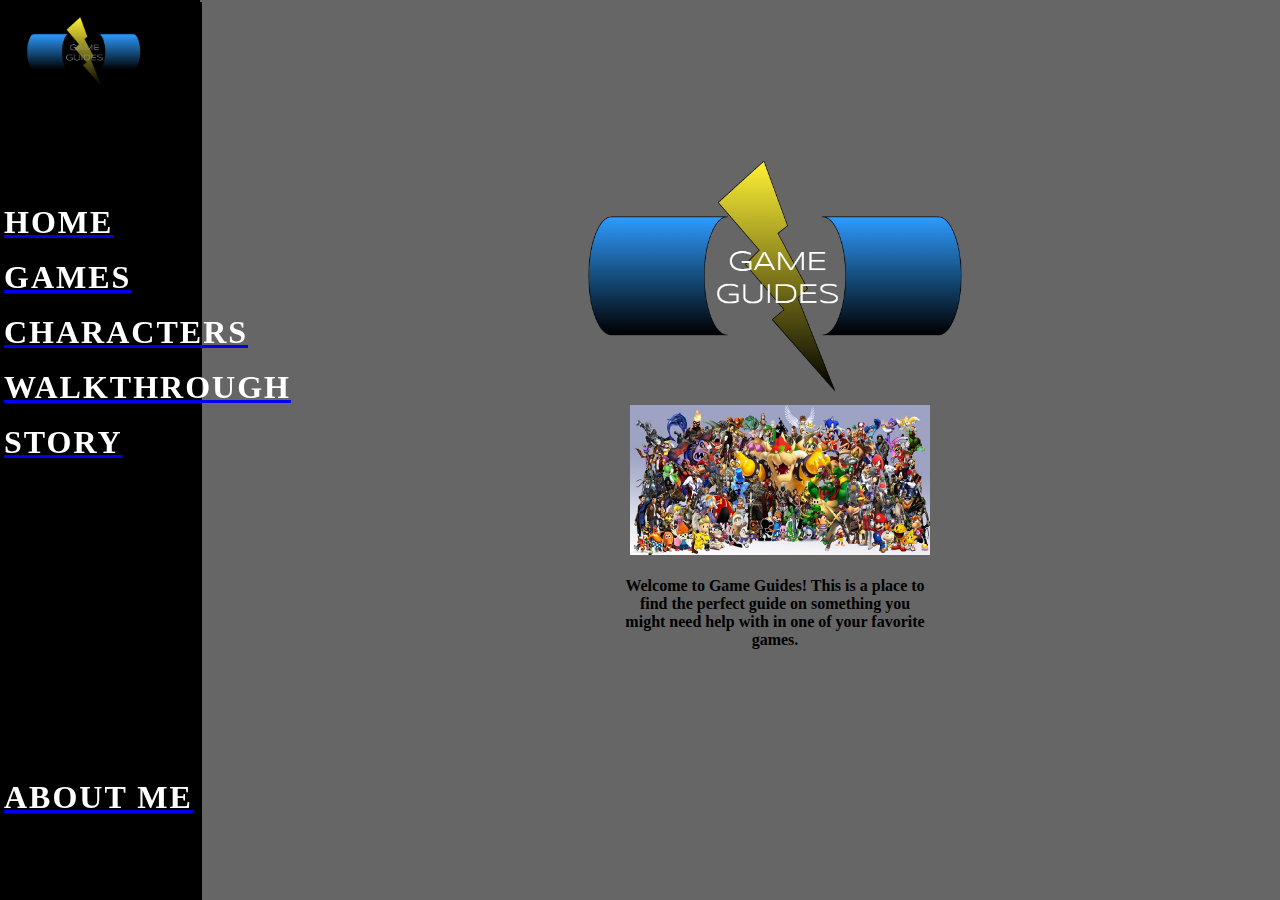
<file: index.html>
<!DOCTYPE html>
<html lang="en">
    <head>
        <title>Design Project: Game Guides</title>
        <meta name="description" content="Game Guides">
        <meta name="author" content="Sam Gallan">
        <link rel="stylesheet" href="styles.css">
    </head>
    <body>
        <section class="nav">
            <div class="nav">
                <img class="darklogo" src="Screenshot (58).png">
            <nav class="home">
                <div>
                    <a href="index.html"><h1>HOME</h1></a>
                </div>
            </nav>
            <br>
            <nav class="games">
                <div>
                    <a href="games.html"><h1>GAMES</h1></a>
                </div>
            </nav>
            <br>
            <nav class="characters">
                <div>
                    <a href="characters.html"><h1>CHARACTERS</h1></a>
                </div>
            </nav>
            <br>
            <nav class="walkthrough">
                <div>
                    <a href="walkthrough.html"><h1>WALKTHROUGH</h1></a>
                </div>
            </nav>
            <br>
            <nav class="story">
                <div>
                    <a href="story.html"><h1>STORY</h1></a>
                </div>
            </nav>
            <br>
            <nav class="aboutme">
                <div>
                    <a href="aboutme.html"><h1>ABOUT ME</h1></a>
                </div>
            </nav>
            </div>
        </section>
        <div class="signup">
            <a href="signup.html"><h1>SIGN UP</h1></a>
        </div>
        <div class="login">
            <a href="login.html"><h1>LOG IN</h1></a>
        </div>
        <img class="lightlogo" src="Screenshot (60).png">
        <br>
        <img class="gamecharacters" src="game characters.jpg">
        <br><br>
        <div class="intro">
        <p class="introduction"><b>Welcome to Game Guides! This is a place to find the perfect guide on something you might need help with in one of your favorite games.</b></p>
        </div>
    </body>
</html>
</file>
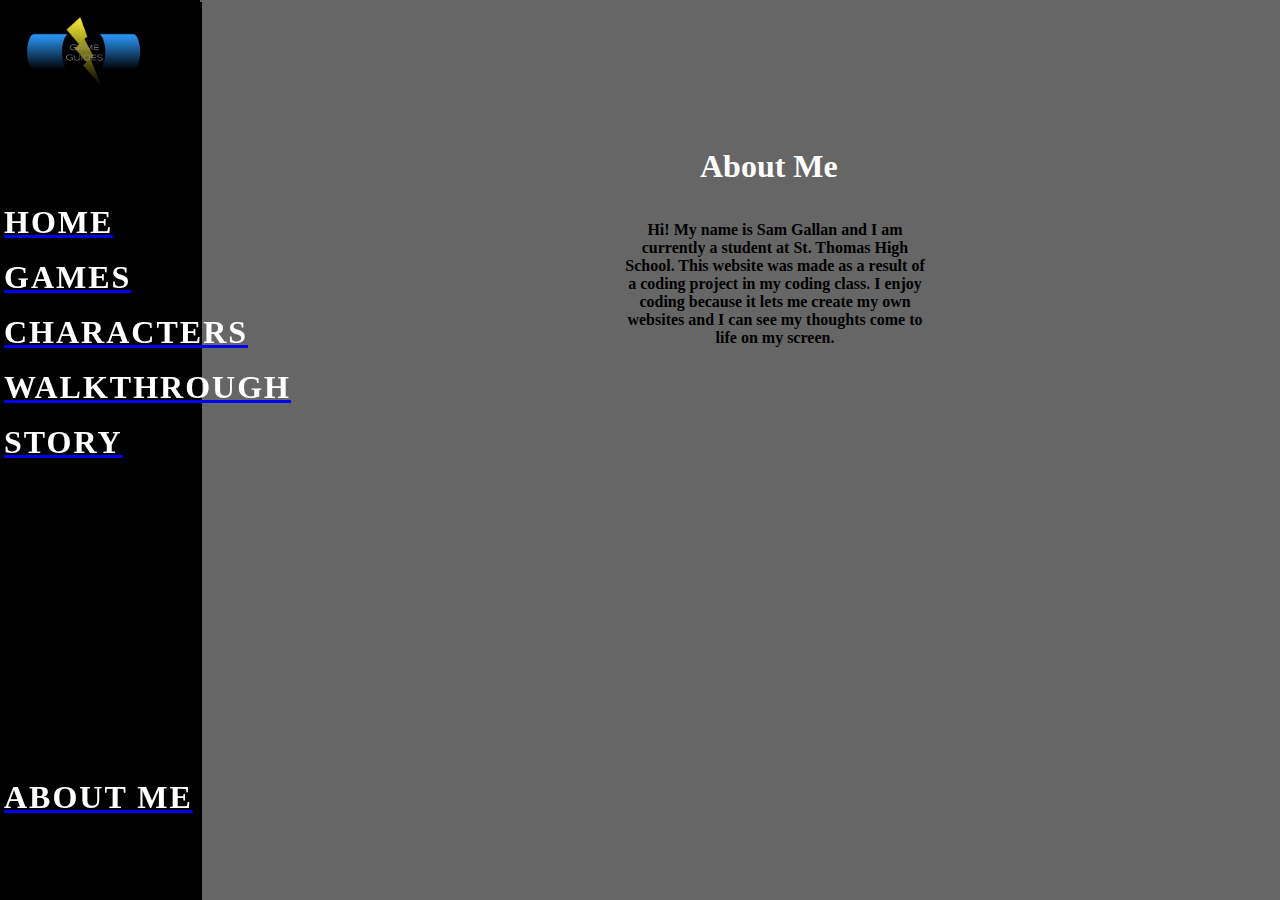
<file: aboutme.html>
<!DOCTYPE html>
<html>
    <head>
        <title>About Me</title>
        <link rel="stylesheet" href="styles.css">
    </head>
    <body>
        <section class="nav">
            <div class="nav">
                <img class="darklogo" src="Screenshot (58).png">
            <nav class="home">
                <div>
                    <a href="index.html"><h1>HOME</h1></a>
                </div>
            </nav>
            <br>
            <nav class="games">
                <div>
                    <a href="games.html"><h1>GAMES</h1></a>
                </div>
            </nav>
            <br>
            <nav class="characters">
                <div>
                    <a href="characters.html"><h1>CHARACTERS</h1></a>
                </div>
            </nav>
            <br>
            <nav class="walkthrough">
                <div>
                    <a href="walkthrough.html"><h1>WALKTHROUGH</h1></a>
                </div>
            </nav>
            <br>
            <nav class="story">
                <div>
                    <a href="story.html"><h1>STORY</h1></a>
                </div>
            </nav>
            <br>
            <nav class="aboutme">
                <div>
                    <a href="aboutme.html"><h1>ABOUT ME</h1></a>
                </div>
            </nav>
            </div>
        </section>
        <div class="signup">
            <a href="signup.html"><h1>SIGN UP</h1></a>
        </div>
        <div class="login">
            <a href="login.html"><h1>LOG IN</h1></a>
        </div>
        <h1 class="abouttitle">About Me</h1>
        <br><br>
        <div class="aboutdiv">
        <p class="about"><b>Hi! My name is Sam Gallan and I am currently a student at St. Thomas High School. This website was made as a result of a coding project in my coding class. I enjoy coding because it lets me create my own websites and I can see my thoughts come to life on my screen.</b></p>
        </div>
    </body>
</html>
</file>
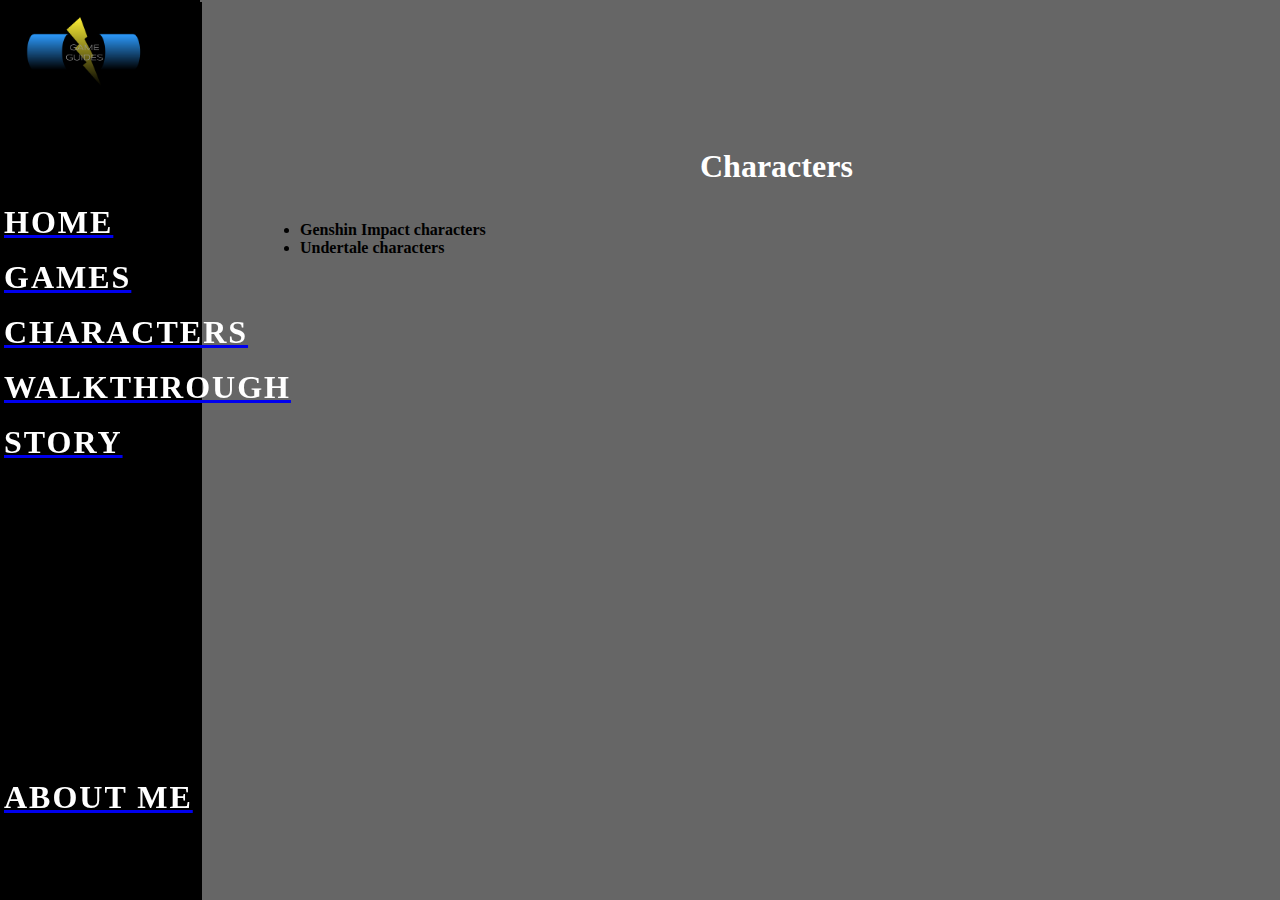
<file: characters.html>
<!DOCTYPE html>
<html>
    <head>
        <title>Characters</title>
        <link rel="stylesheet" href="styles.css">
    </head>
    <body>
        <section class="nav">
            <div class="nav">
                <img class="darklogo" src="Screenshot (58).png">
            <nav class="home">
                <div>
                    <a href="index.html"><h1>HOME</h1></a>
                </div>
            </nav>
            <br>
            <nav class="games">
                <div>
                    <a href="games.html"><h1>GAMES</h1></a>
                </div>
            </nav>
            <br>
            <nav class="characters">
                <div>
                    <a href="characters.html"><h1>CHARACTERS</h1></a>
                </div>
            </nav>
            <br>
            <nav class="walkthrough">
                <div>
                    <a href="walkthrough.html"><h1>WALKTHROUGH</h1></a>
                </div>
            </nav>
            <br>
            <nav class="story">
                <div>
                    <a href="story.html"><h1>STORY</h1></a>
                </div>
            </nav>
            <br>
            <nav class="aboutme">
                <div>
                    <a href="aboutme.html"><h1>ABOUT ME</h1></a>
                </div>
            </nav>
            </div>
        </section>
        <div class="signup">
            <a href="signup.html"><h1>SIGN UP</h1></a>
        </div>
        <div class="login">
            <a href="login.html"><h1>LOG IN</h1></a>
        </div>
        <h1 class="characterstitle">Characters</h1>
        <br><br>
        <ul><b>
            <li>Genshin Impact characters</li>
            <li>Undertale characters</li>
        </b></ul>
    </body>
</html>
</file>
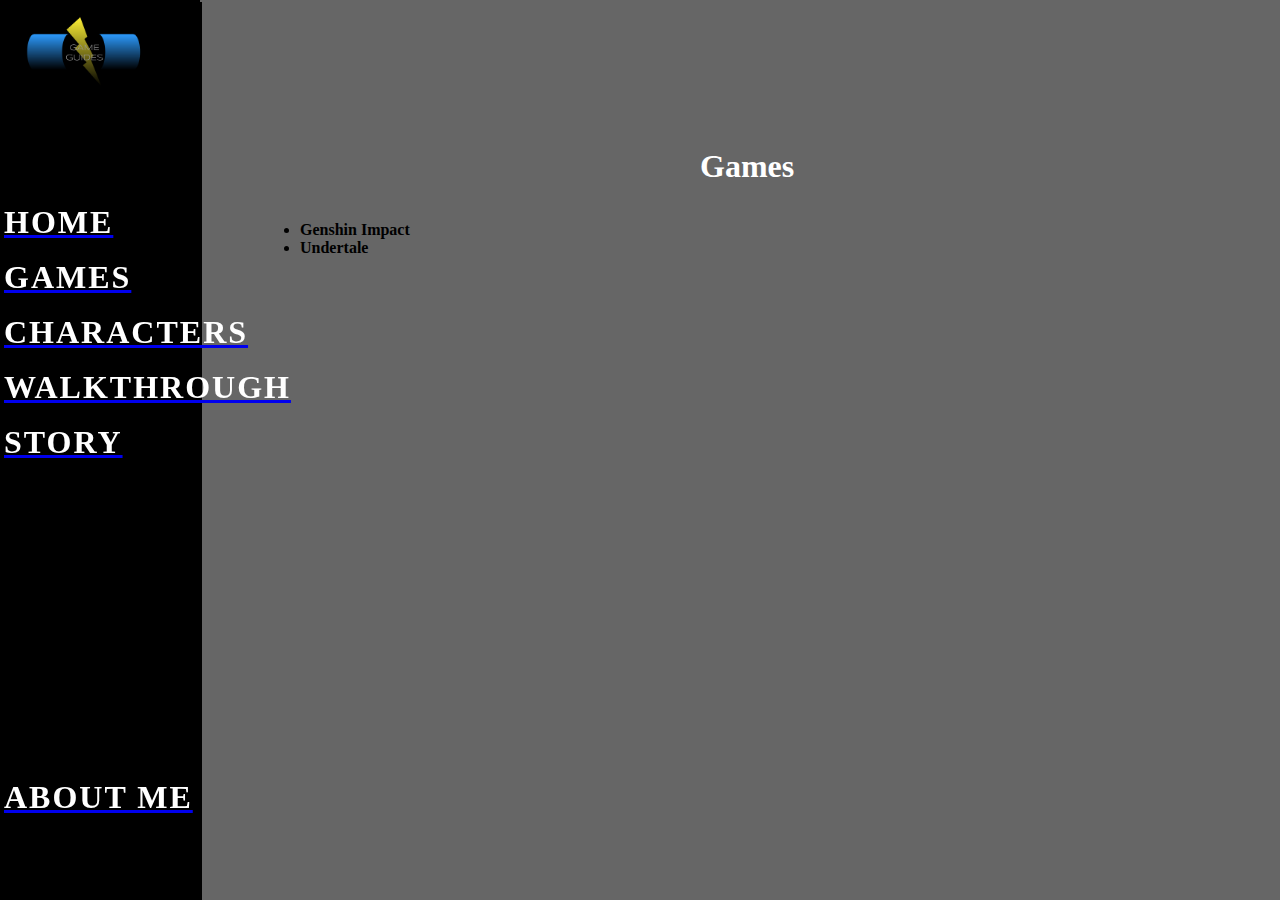
<file: games.html>
<!DOCTYPE html>
<html lang="en">
    <head>
        <title>Games</title>
        <link rel="stylesheet" href="styles.css">
    </head>
    <body>
        <section class="nav">
            <div class="nav">
                <img class="darklogo" src="Screenshot (58).png">
            <nav class="home">
                <div>
                    <a href="index.html"><h1>HOME</h1></a>
                </div>
            </nav>
            <br>
            <nav class="games">
                <div>
                    <a href="games.html"><h1>GAMES</h1></a>
                </div>
            </nav>
            <br>
            <nav class="characters">
                <div>
                    <a href="characters.html"><h1>CHARACTERS</h1></a>
                </div>
            </nav>
            <br>
            <nav class="walkthrough">
                <div>
                    <a href="walkthrough.html"><h1>WALKTHROUGH</h1></a>
                </div>
            </nav>
            <br>
            <nav class="story">
                <div>
                    <a href="story.html"><h1>STORY</h1></a>
                </div>
            </nav>
            <br>
            <nav class="aboutme">
                <div>
                    <a href="aboutme.html"><h1>ABOUT ME</h1></a>
                </div>
            </nav>
            </div>
        </section>
        <div class="signup">
            <a href="signup.html"><h1>SIGN UP</h1></a>
        </div>
        <div class="login">
            <a href="login.html"><h1>LOG IN</h1></a>
        </div>
        <h1 class="gamestitle">Games</h1>
        <br><br>
        <ul><b>
            <li>Genshin Impact</li>
            <li>Undertale</li>
        </b></ul>
    </body>
</html>
</file>
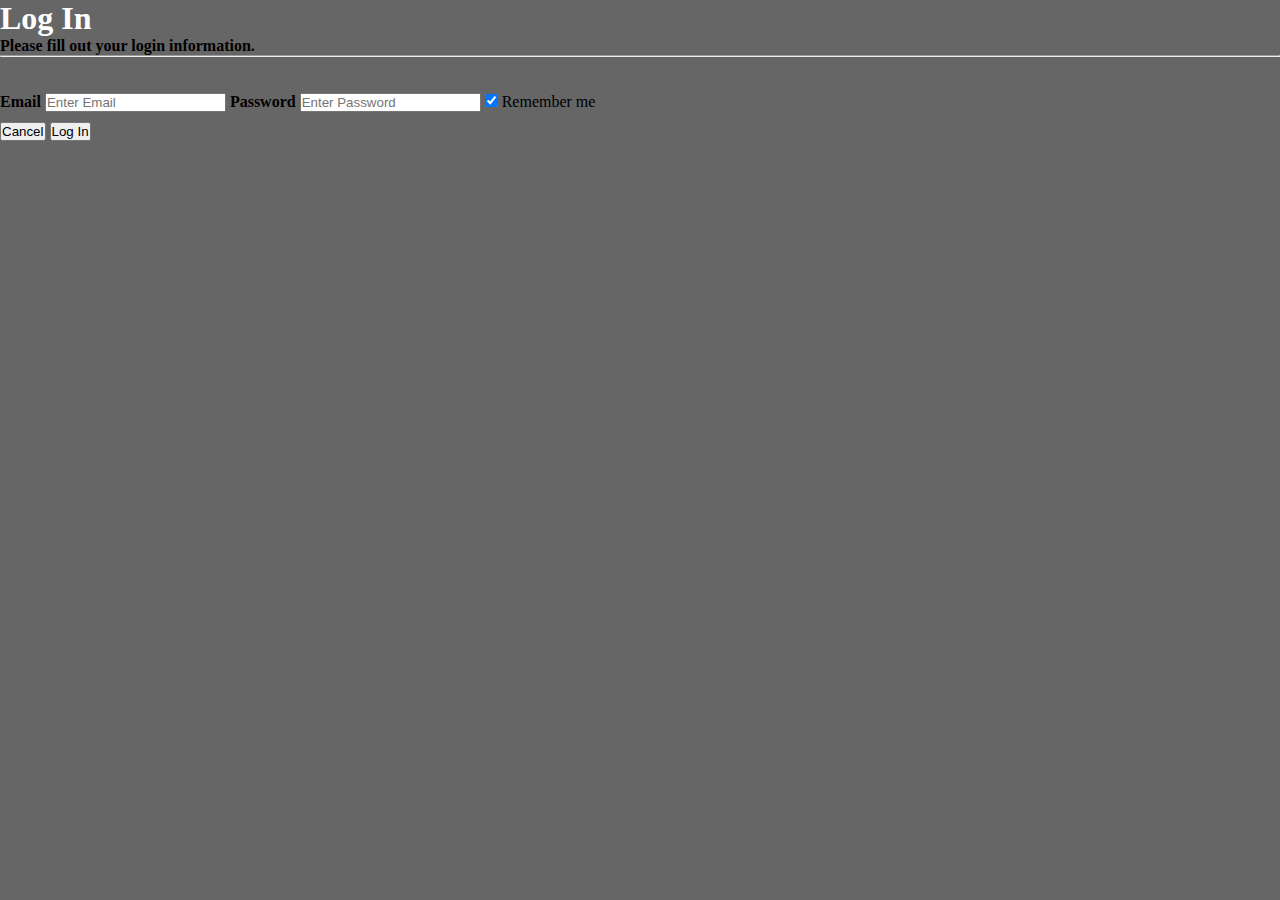
<file: login.html>
<!DOCTYPE html>
<html>
    <head>
        <title>Log In</title>
        <link rel="stylesheet" href="styles.css">
    </head>
    <body>
         <div class="container">
              <h1>Log In</h1>
              <p><b>Please fill out your login information.</b></p>
              <hr>
              <br><br>
              <label for="email"><b>Email</b></label>
              <input type="text" placeholder="Enter Email" name="email" required>
          
              <label for="psw"><b>Password</b></label>
              <input type="password" placeholder="Enter Password" name="psw" required>
          
              <label>
                <input type="checkbox" checked="checked" name="remember" style="margin-bottom:15px"> Remember me
              </label>
              <br>
              <div class="clearfix">
                <button type="button" class="cancelbtn">Cancel</button>
                <button type="submit" class="signupbtn">Log In</button>
              </div>
    </body>
</html>
</file>
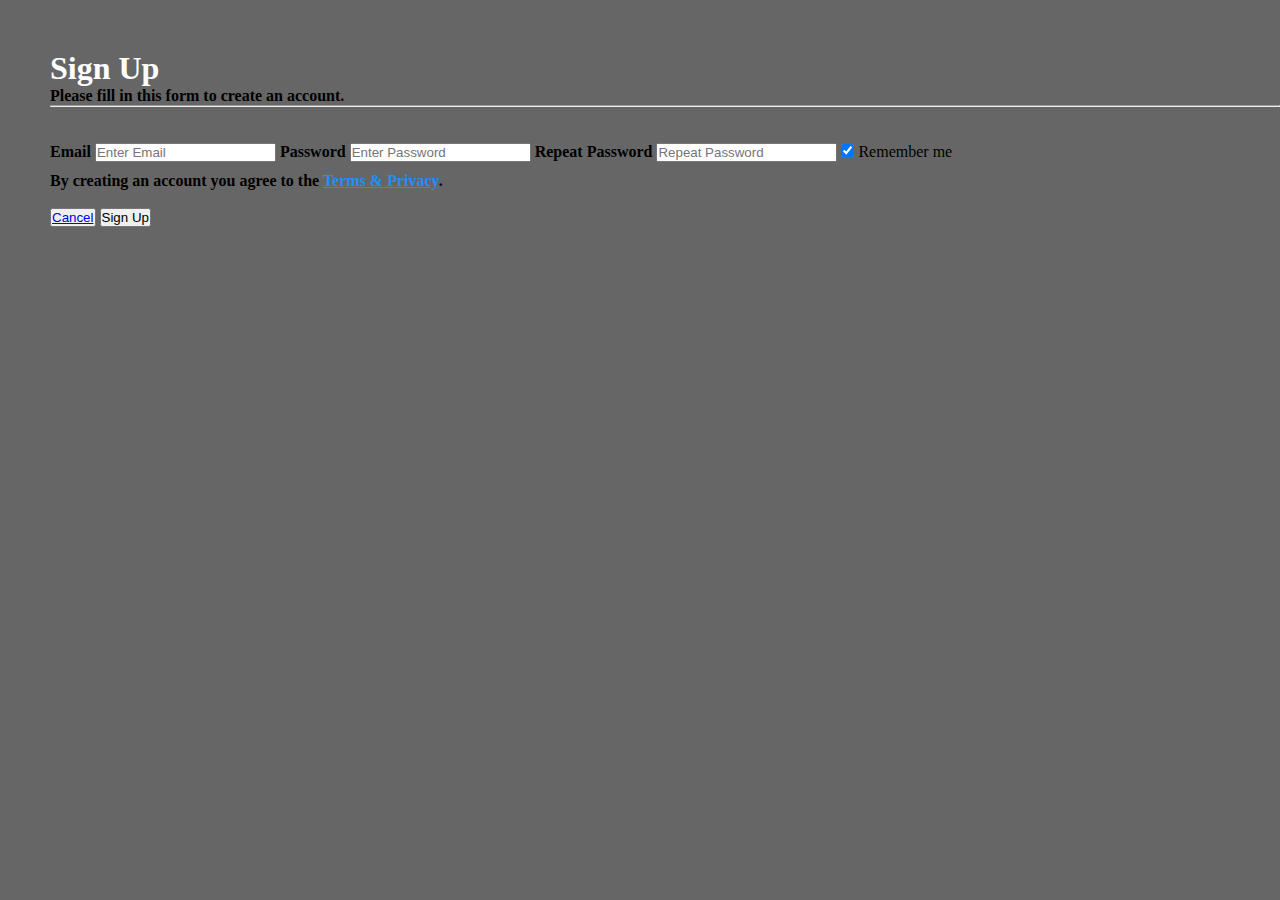
<file: signup.html>
<!DOCTYPE html>
<html>
    <head>
        <title>Sign Up</title>
        <link rel="stylesheet" href="styles.css">
    </head>
    <body class=sign>
    </div>
            <div class="container">
              <h1>Sign Up</h1>
              <p><b>Please fill in this form to create an account.</b></p>
              <hr>
              <br><br>
              <label for="email"><b>Email</b></label>
              <input type="text" placeholder="Enter Email" name="email" required>
          
              <label for="psw"><b>Password</b></label>
              <input type="password" placeholder="Enter Password" name="psw" required>
          
              <label for="psw-repeat"><b>Repeat Password</b></label>
              <input type="password" placeholder="Repeat Password" name="psw-repeat" required>
          
              <label>
                <input type="checkbox" checked="checked" name="remember" style="margin-bottom:15px"> Remember me
              </label>
              <br>
              <p><b>By creating an account you agree to the <a href="tos.html" style="color:dodgerblue">Terms & Privacy</a>.</b></p>
              <br>
              <div class="clearfix">
                <button type="button" class="cancelbtn"><a href="index.html">Cancel</a></button>
                <button type="submit" class="signupbtn">Sign Up</button>
              </div>
          </form>
    </body>
</html>
</file>
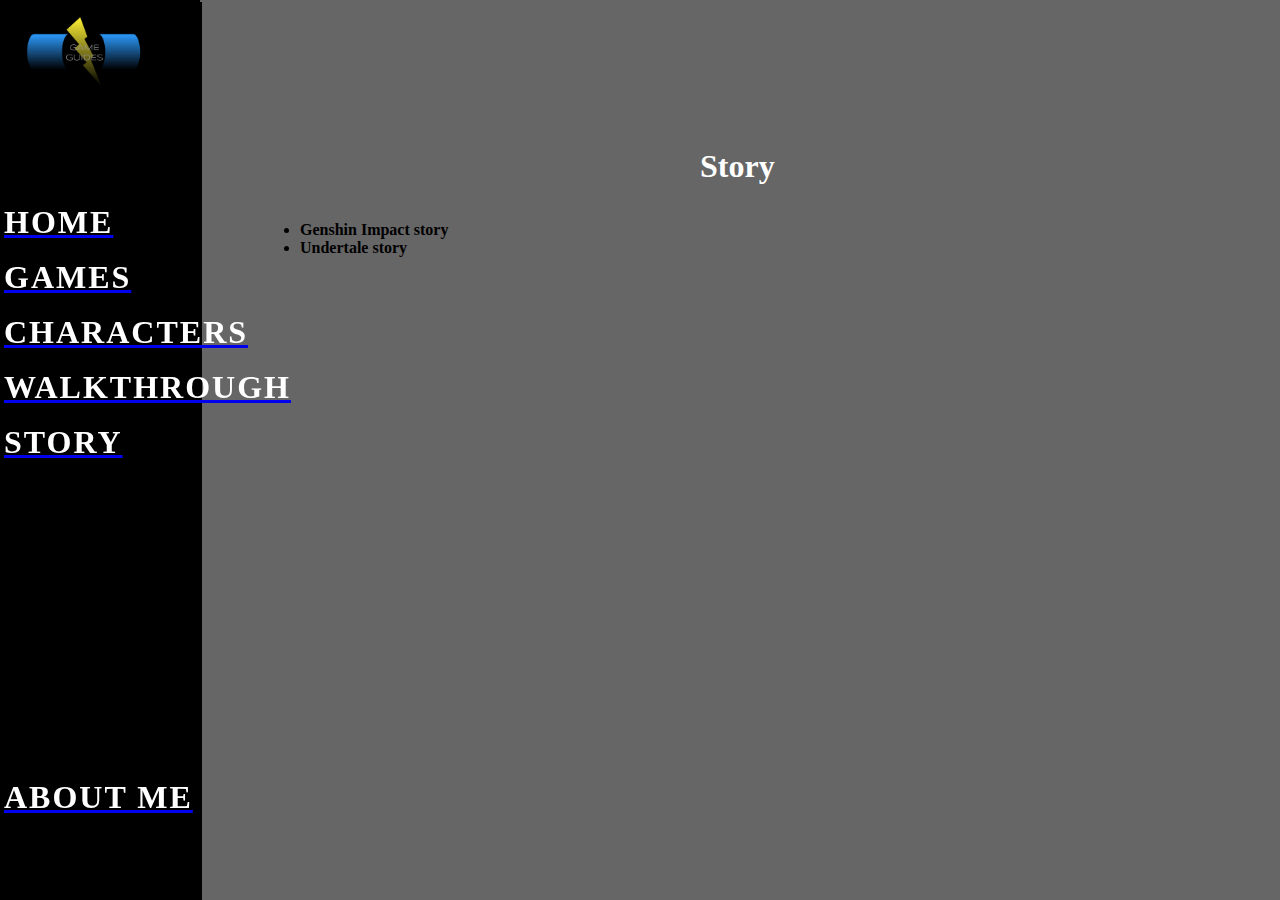
<file: story.html>
<!DOCTYPE html>
<html>
    <head>
        <title>Story</title>
    </head>
    <head>
        <title>Characters</title>
        <link rel="stylesheet" href="styles.css">
    </head>
    <body>
        <section class="nav">
            <div class="nav">
                <img class="darklogo" src="Screenshot (58).png">
            <nav class="home">
                <div>
                    <a href="index.html"><h1>HOME</h1></a>
                </div>
            </nav>
            <br>
            <nav class="games">
                <div>
                    <a href="games.html"><h1>GAMES</h1></a>
                </div>
            </nav>
            <br>
            <nav class="characters">
                <div>
                    <a href="characters.html"><h1>CHARACTERS</h1></a>
                </div>
            </nav>
            <br>
            <nav class="walkthrough">
                <div>
                    <a href="walkthrough.html"><h1>WALKTHROUGH</h1></a>
                </div>
            </nav>
            <br>
            <nav class="story">
                <div>
                    <a href="story.html"><h1>STORY</h1></a>
                </div>
            </nav>
            <br>
            <nav class="aboutme">
                <div>
                    <a href="aboutme.html"><h1>ABOUT ME</h1></a>
                </div>
            </nav>
            </div>
        </section>
        <div class="signup">
            <a href="signup.html"><h1>SIGN UP</h1></a>
        </div>
        <div class="login">
            <a href="login.html"><h1>LOG IN</h1></a>
        </div>
        <h1 class="storytitle">Story</h1>
        <br><br>
        <ul><b>
            <li>Genshin Impact story</li>
            <li>Undertale story</li>
        </b></ul>
    </body>
</html>
</file>
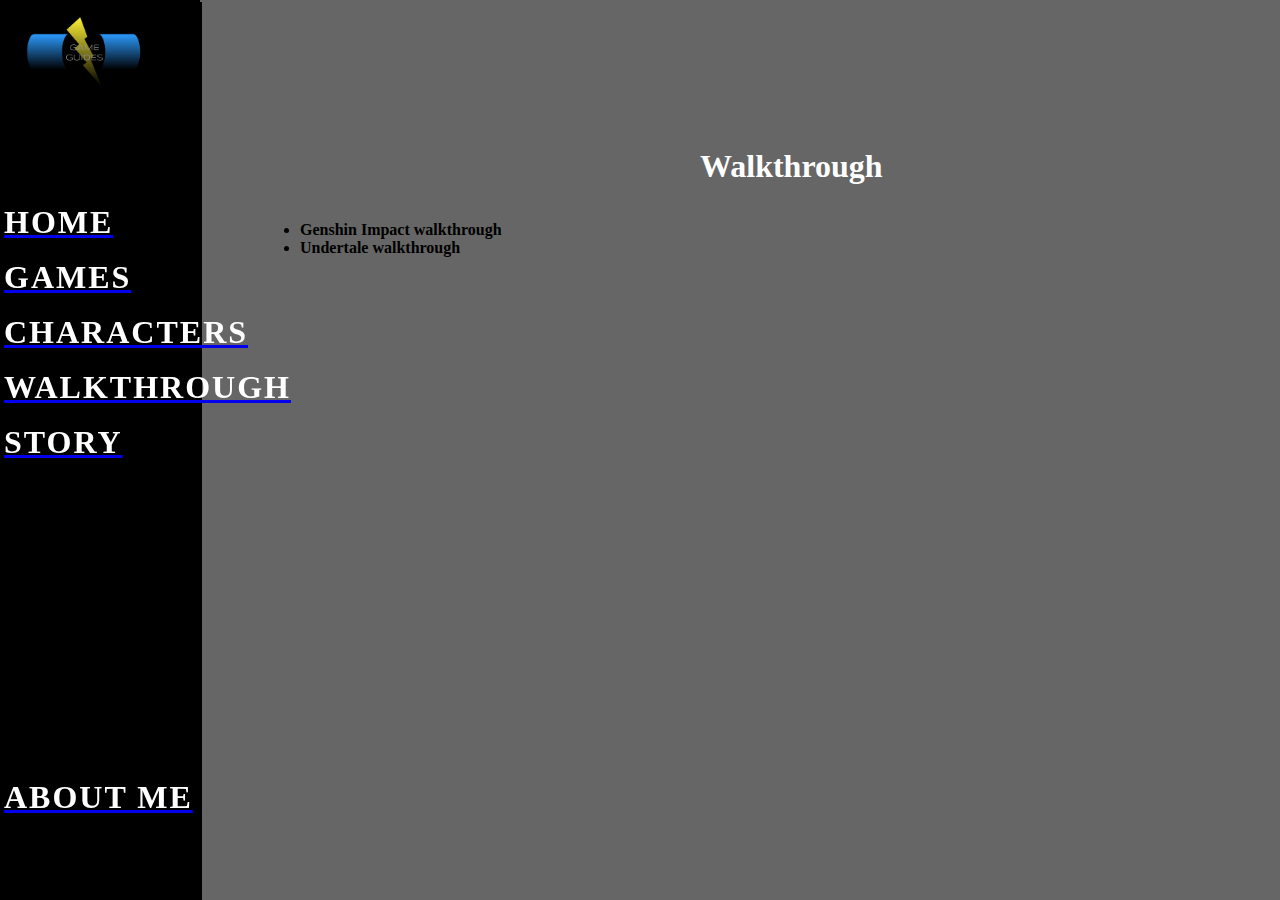
<file: walkthrough.html>
<!DOCTYPE html>
<html>
    <head>
        <title>Walkthrough</title>
        <link rel="stylesheet" href="styles.css">
    </head>
    <body>
        <section class="nav">
            <div class="nav">
                <img class="darklogo" src="Screenshot (58).png">
            <nav class="home">
                <div>
                    <a href="index.html"><h1>HOME</h1></a>
                </div>
            </nav>
            <br>
            <nav class="games">
                <div>
                    <a href="games.html"><h1>GAMES</h1></a>
                </div>
            </nav>
            <br>
            <nav class="characters">
                <div>
                    <a href="characters.html"><h1>CHARACTERS</h1></a>
                </div>
            </nav>
            <br>
            <nav class="walkthrough">
                <div>
                    <a href="walkthrough.html"><h1>WALKTHROUGH</h1></a>
                </div>
            </nav>
            <br>
            <nav class="story">
                <div>
                    <a href="story.html"><h1>STORY</h1></a>
                </div>
            </nav>
            <br>
            <nav class="aboutme">
                <div>
                    <a href="aboutme.html"><h1>ABOUT ME</h1></a>
                </div>
            </nav>
            </div>
        </section>
        <div class="signup">
            <a href="signup.html"><h1>SIGN UP</h1></a>
        </div>
        <div class="login">
            <a href="login.html"><h1>LOG IN</h1></a>
        </div>
        <h1 class="walkthroughtitle">Walkthrough</h1>
        <br><br>
        <ul><b>
            <li>Genshin Impact walkthrough</li>
            <li>Undertale walkthrough</li>
        </b></ul>
    </body>
</html>
</file>
<file: styles.css>
* {
    margin: 0px;
    padding: 0px;
    box-sizing: border-box;
}
.nav {
    background-color: black;
    border: 2px solid black;
    width: 200px;
    height: 900px;
    position: fixed;
}
.home {
    color: white;
    font-family: MS Gothic;
    letter-spacing: 2px;
    margin-top: 100px;
}
.games {
    color: white;
    font-family: MS Gothic;
    letter-spacing: 2px;
}
.characters {
    color: white;
    font-family: MS Gothic;
    letter-spacing: 2px;
}
.walkthrough {
    color: white;
    font-family: MS Gothic;
    letter-spacing: 2px;
}
.story {
    color: white;
    font-family: MS Gothic;
    letter-spacing: 2px;
}
.aboutme {
    color: white;
    font-family: MS Gothic;
    letter-spacing: 2px;
    padding-top: 300px;
}
.signup {
    display: inline-block;
    color: white;
    padding-left: 1400px;
    font-family: Century Gothic;
}
.login {
    display: inline-block;
    color: rgb(70, 53, 53);
    padding-left: 1400px;
    font-family: Century Gothic;
}
h1 {
    color: white;
}
.darklogo {
    width: 150px;
    padding-left: 10px;
}
.lightlogo {
    width: 1000px;
    padding-left: 550px;
    padding-top: 0px;
}
body {
    background-color: rgb(102, 102, 102);
}
h1 {
    font-family: Century Gothic;
}
p {
    font-family: Century Gothic;
}
.sign {
    padding-left: 50px;
    padding-top: 50px;
}
label {
    font-family: Century Gothic;
}
.intro {
    text-align: center;
    padding-left: 250px;
}
.introduction {
    width: 300px;
    margin-left: 375px;
}
.gamecharacters {
    width: 300px;
    margin-left: 630px;
}
.abouttitle {
    margin-left: 700px;
}
.about {
    width: 300px;
    margin-left: 375px;
}
.aboutdiv {
    text-align: center;
    padding-left: 250px;
}
.gamestitle {
    margin-left: 700px;
}
.storytitle {
    margin-left: 700px;
}
.walkthroughtitle {
    margin-left: 700px;
}
.characterstitle {
    margin-left: 700px;
}
ul {
    margin-left: 300px;
    font-family: Century Gothic;
}
</file>
